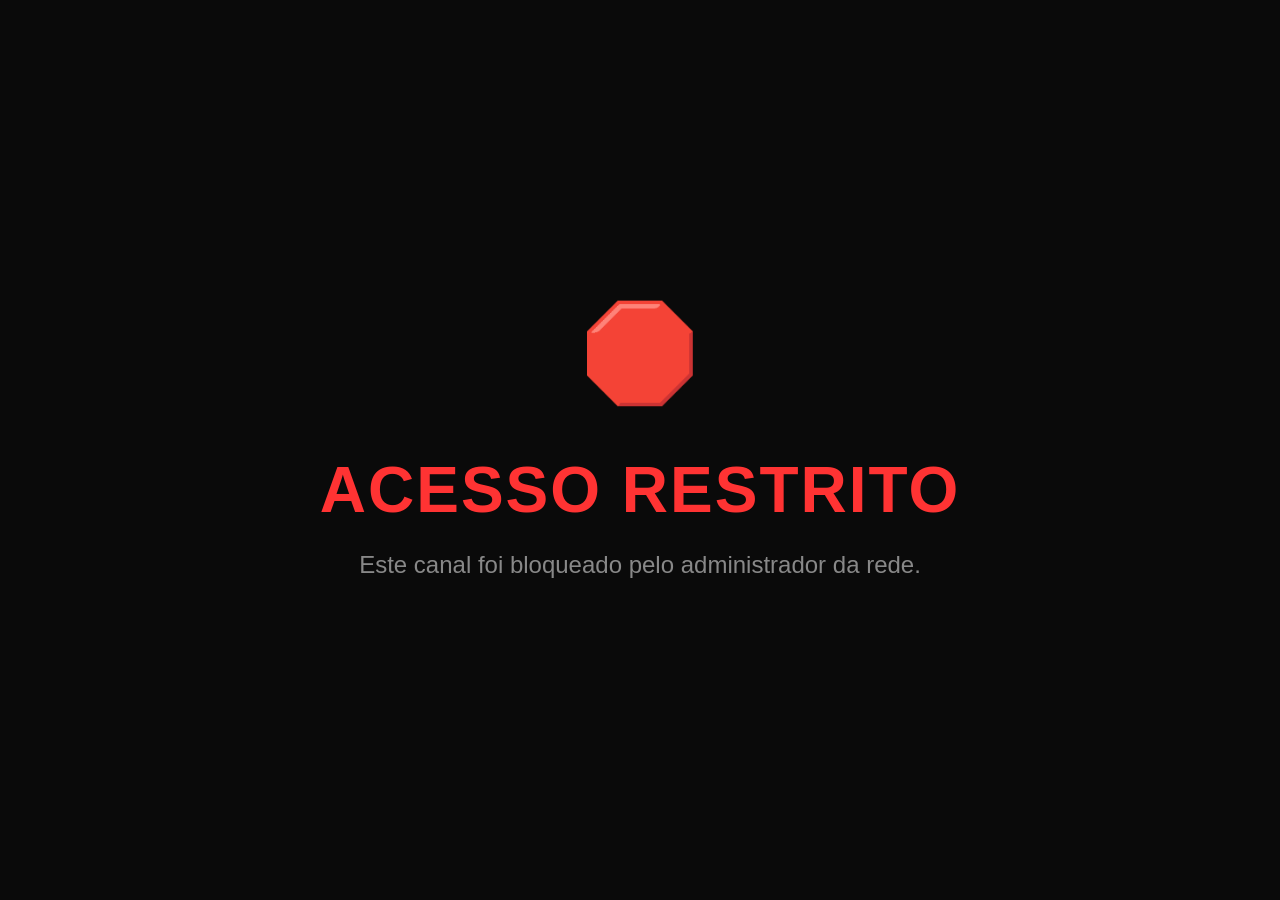
<file: Backend.FastAPI/isaacshield_block.html>
<!DOCTYPE html>
<html lang="pt-BR">
<head>
    <meta charset="UTF-8">
    <title>Acesso Negado</title>
    <style>
        body {
            background-color: #0a0a0a;
            color: #ff3333;
            font-family: 'Segoe UI', Tahoma, Geneva, Verdana, sans-serif;
            display: flex;
            flex-direction: column;
            justify-content: center;
            align-items: center;
            height: 100vh;
            margin: 0;
            overflow: hidden;
        }
        .container { text-align: center; }
        h1 { font-size: 4rem; margin-bottom: 10px; text-transform: uppercase; letter-spacing: 2px; }
        p { font-size: 1.5rem; color: #888; }
        .icon { font-size: 6rem; margin-bottom: 20px; }
    </style>
</head>
<body>
    <div class="container">
        <div class="icon">🛑</div>
        <h1>Acesso Restrito</h1>
        <p>Este canal foi bloqueado pelo administrador da rede.</p>
    </div>
</body>
</html>
</file>
